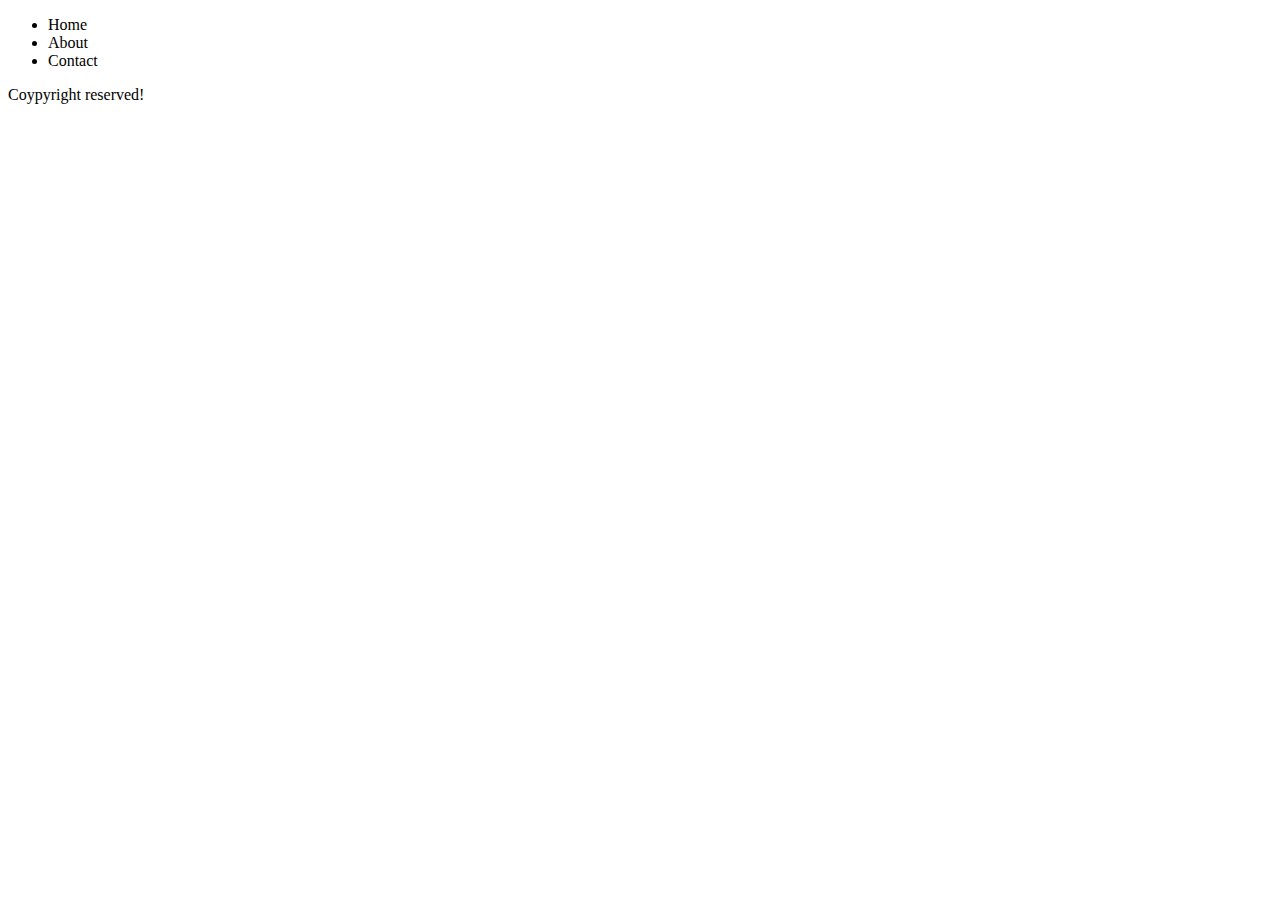
<file: video11/index.html>
<!DOCTYPE html>
<html lang="en">
<head>
    <meta charset="UTF-8">
    <meta name="viewport" content="width=device-width, initial-scale=1.0">
    <title>Sementic Tags</title>
</head>
<body>
    <header>
        <nav>
            <ul>
                <li square>
                    Home
                </li>
                <li>
                    About
                </li>
                <li>
                    Contact
                </li>
            </ul>
        </nav>
        
        <main>

        </main>

        <footer>
            Coypyright reserved!
        </footer>
    </header>
</body>
</html>
</file>
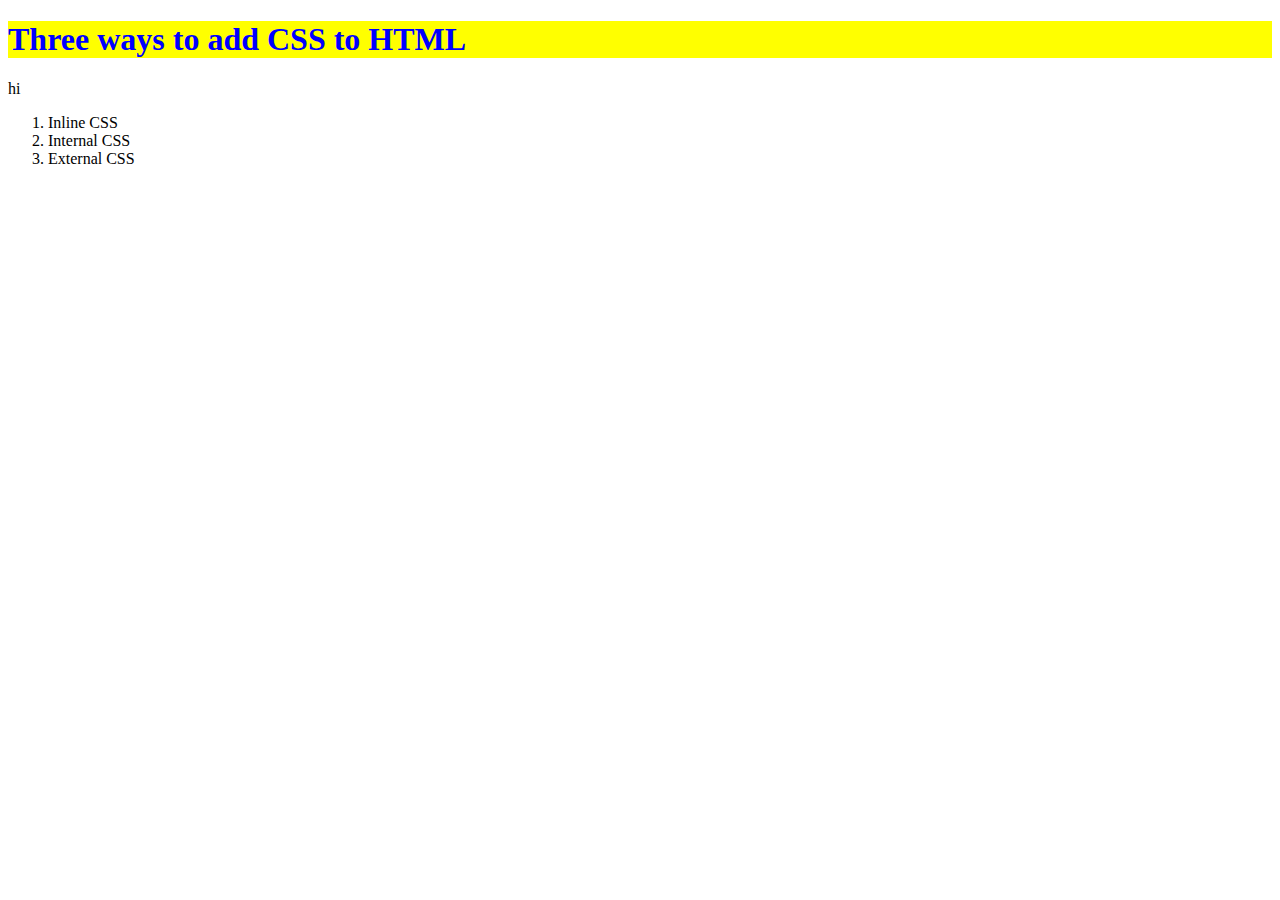
<file: video15/index.html>
<!DOCTYPE html>
<html lang="en">
<head>
    <meta charset="UTF-8">
    <meta name="viewport" content="width=device-width, initial-scale=1.0">
    <title>CSS: Inline, Internal & External</title>
    <!-- <style>
        h1{
            color: blue;
            background-color: yellow;
        }
    </style> -->
    <link rel="stylesheet" href="style.css">
</head>
<body>
    <!-- <h1 style = "color: blue; background-color: yellow ">Three ways to add CSS to HTML</h1> -->
    <h1>Three ways to add CSS to HTML</h1>
    <div>
        <p> hi</p>
        <ol>
            <li>
                Inline CSS
            </li>
            <li>
                Internal CSS
            </li>
            <li>
                External CSS
            </li>
        </ol>
    </div>
</body>
</html>
</file>
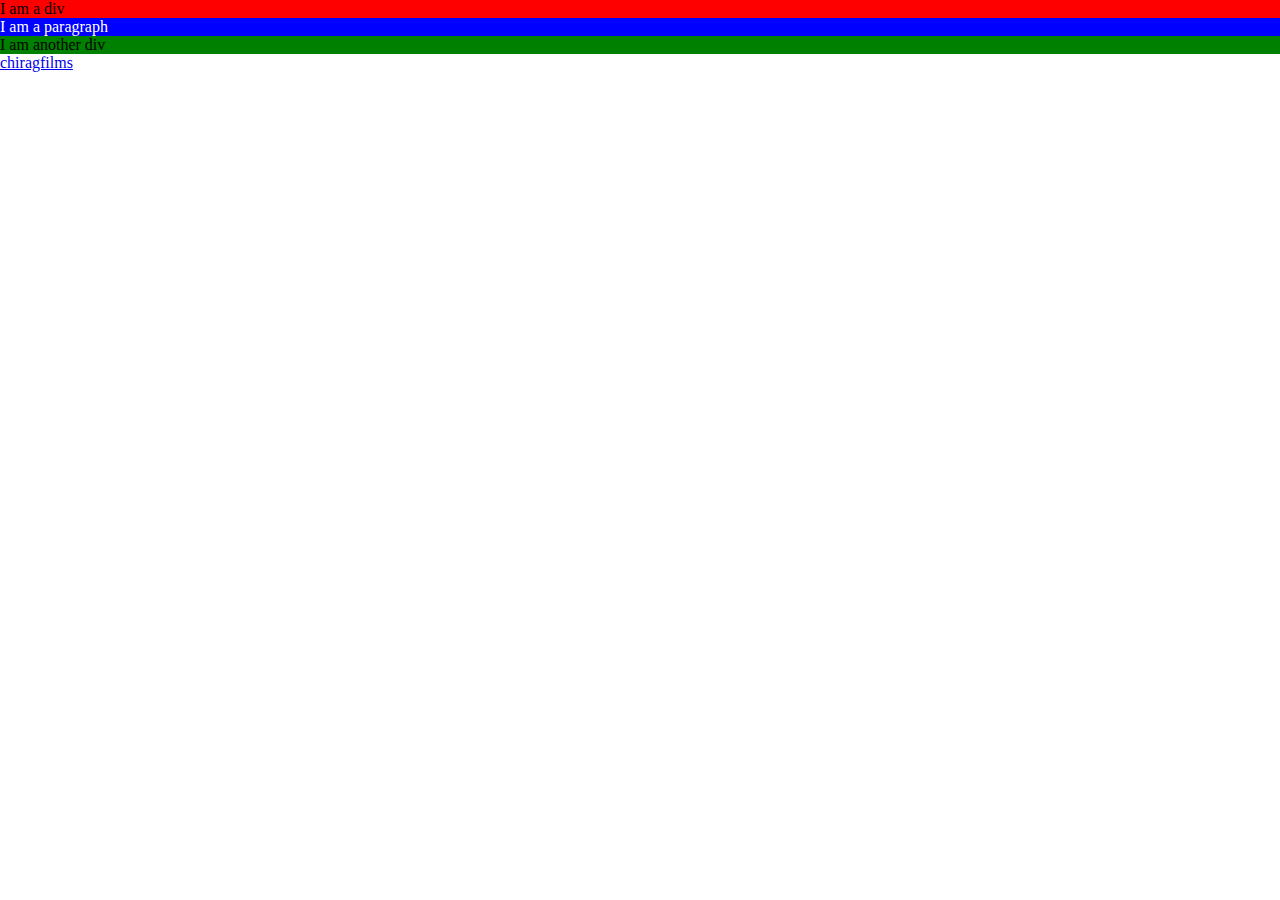
<file: video16/index.html>
<!DOCTYPE html>
<html lang="en">
<head>
    <meta charset="UTF-8">
    <meta name="viewport" content="width=device-width, initial-scale=1.0">
    <title>CSS Selectors</title>
    <style>
        /* elemental selector */
        /* div{
            background-color: red;
        } */

        /* class selector */
        .red{
            background-color: red;
        }

        /* id selector */
        #green{
            background-color: green;
        }
        /* Child selector */
        div > p{
            color: white;
            background-color: blue;
        }
        /* Descendant selector */
        div p{
            color: white;
            background-color: blue;
        }
        /* Universal selector */
        *{
            margin: 0;
            padding: 0;
        }
        /* Pseudo Selector */
        a:visited{
            color:aqua
        }
        a:active{
            background-color: red;
        }
        a:hover{
            background-color: blue;
        }


    </style>
</head>
<body>
    <div class = "red">
        I am a div
        <article>
            <p>
                I am a paragraph
            </p>
        </article>
        
    </div>
    <div id = "green">
        I am another div
    </div>
    <div>
        <a href="http://www.chiragfilms.studio">chiragfilms</a>
    </div>

</body>
</html>
</file>
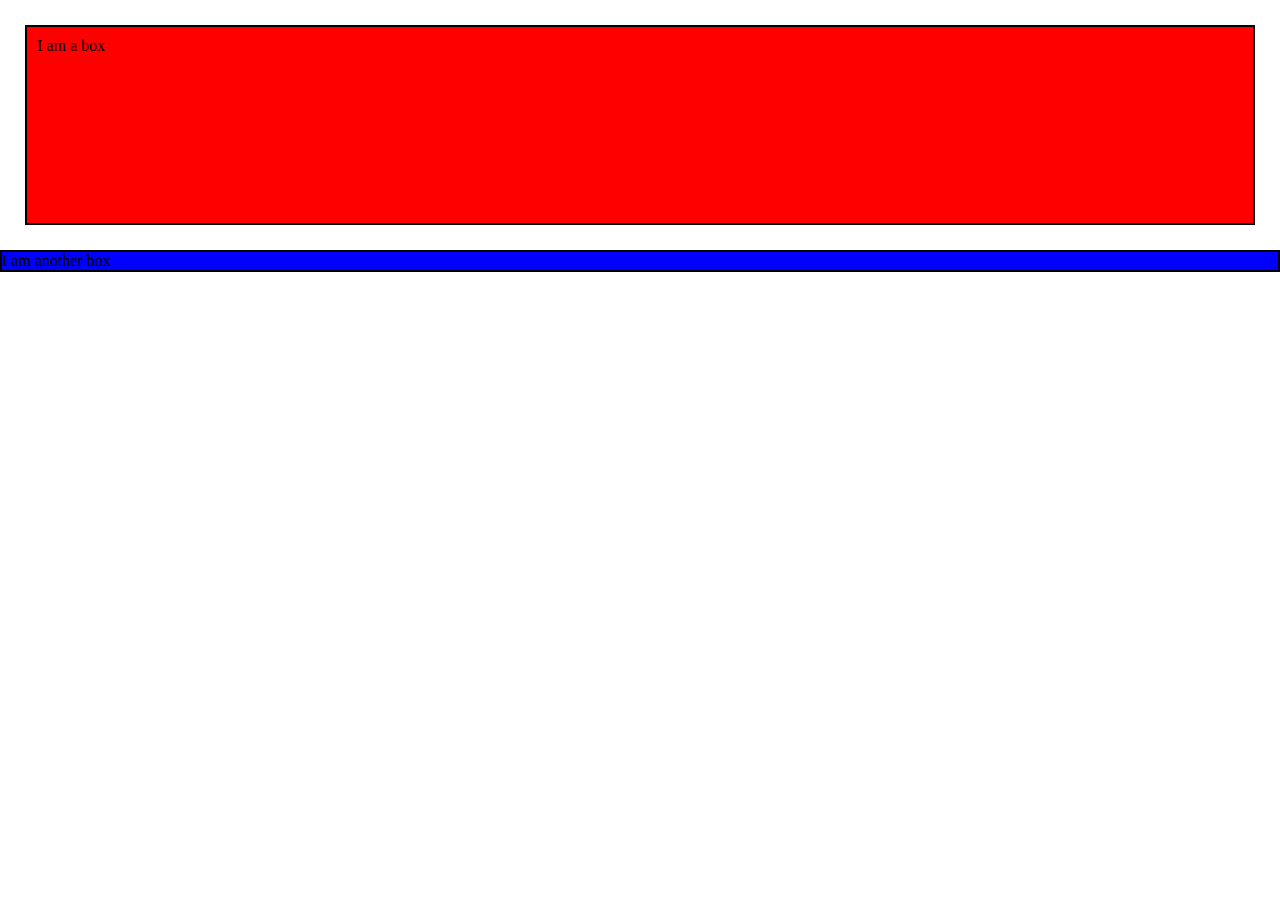
<file: video17/index.html>
<!DOCTYPE html>
<html lang="en">
<head>
    <meta charset="UTF-8">
    <meta name="viewport" content="width=device-width, initial-scale=1.0">
    <title>CSS : Boxmodel</title>
    <style>
        *{
            margin: 0;
            padding: 0;
        }
        .box{
            border: 2px solid black;
        }
        .box1{
            background-color: red;
            padding: 10px;
            margin: 25px;
            height: 200px;
            box-sizing: border-box;
        }
        .box2{
            background-color: blue;
        }
    </style>
</head>
<body>
    <div class = "box box1">I am a box</div>
    <div class = "box box2">I am another box</div>
    
</body>
</html>
</file>
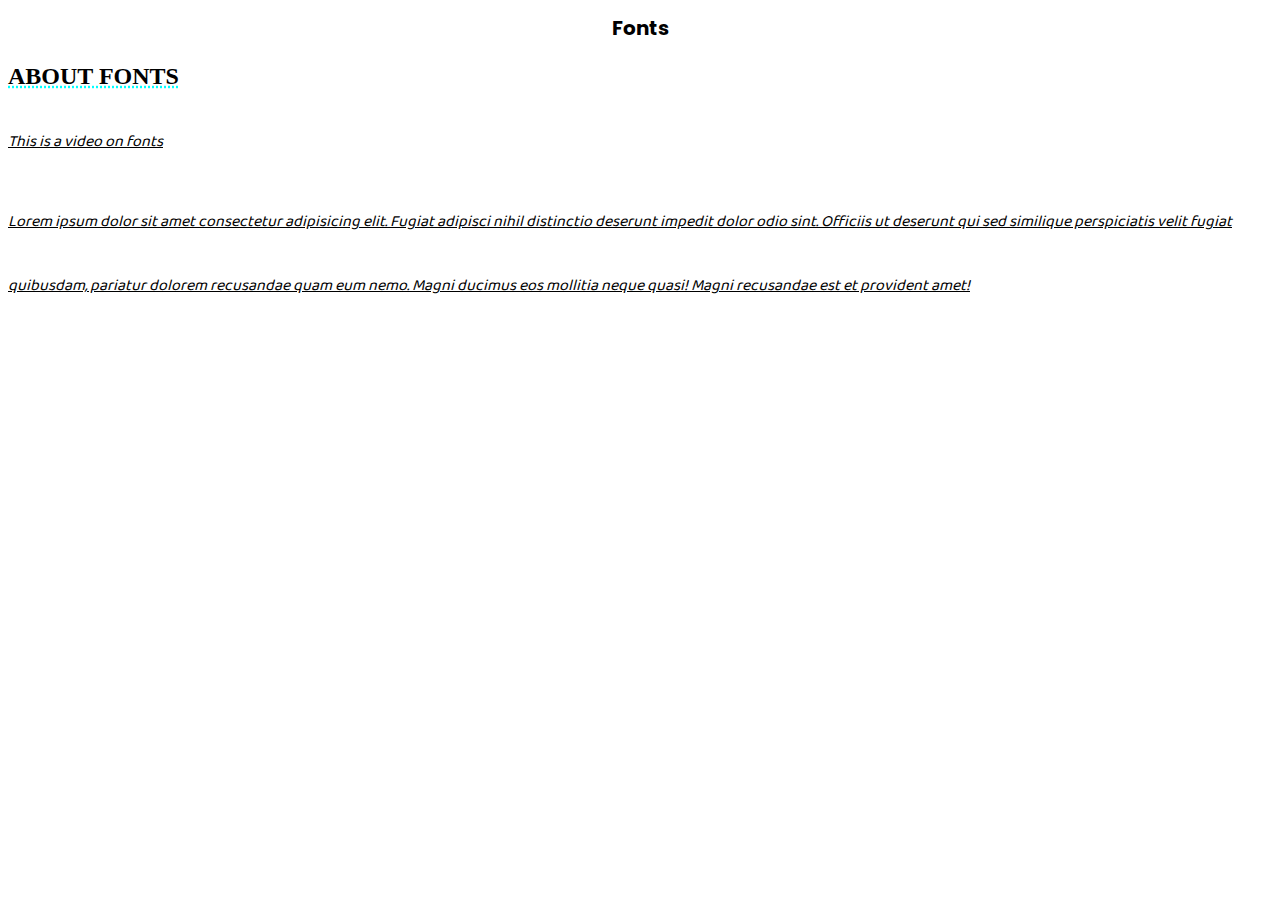
<file: video19/index.html>
<!DOCTYPE html>
<html lang="en">
<head>
    <meta charset="UTF-8">
    <meta name="viewport" content="width=device-width, initial-scale=1.0">
    <title>Font Family</title>
    <style>
        @import url('https://fonts.googleapis.com/css2?family=Baloo+Paaji+2:wght@400..800&family=Poppins:ital,wght@0,100;0,200;0,300;0,400;0,500;0,600;0,700;0,800;0,900;1,100;1,200;1,300;1,400;1,500;1,600;1,700;1,800;1,900&display=swap');
        p{
            /* font-family: 'Lucida Sans', 'Lucida Sans Regular', 'Lucida Grande', 'Lucida Sans Unicode', Geneva, Verdana, sans-serif; */
            font-family: "Baloo Paaji 2", sans-serif;
            font-style: italic;
            font-weight: 200;
            text-decoration: underline;
            line-height: 4;
        }
        h1{
            font-family: 'Poppins', sans-serif;
            font-size: 20px;
            text-align: center;
            /* font-family: 'Courier New', Courier, monospace; */
        }
        h2{
            text-transform: uppercase;
            text-decoration: underline;
            text-decoration-color: aqua;
            text-decoration-style: dotted;
            

        }
    </style>
</head>
<body>
    <h1>Fonts</h1>
    <h2>about fonts</h2>
    <p>This is a video on fonts</p>
    <p>Lorem ipsum dolor sit amet consectetur adipisicing elit. Fugiat adipisci nihil distinctio deserunt impedit dolor odio sint. Officiis ut deserunt qui sed similique perspiciatis velit fugiat quibusdam, pariatur dolorem recusandae quam eum nemo. Magni ducimus eos mollitia neque quasi! Magni recusandae est et provident amet!</p>
</body>
</html>
</file>
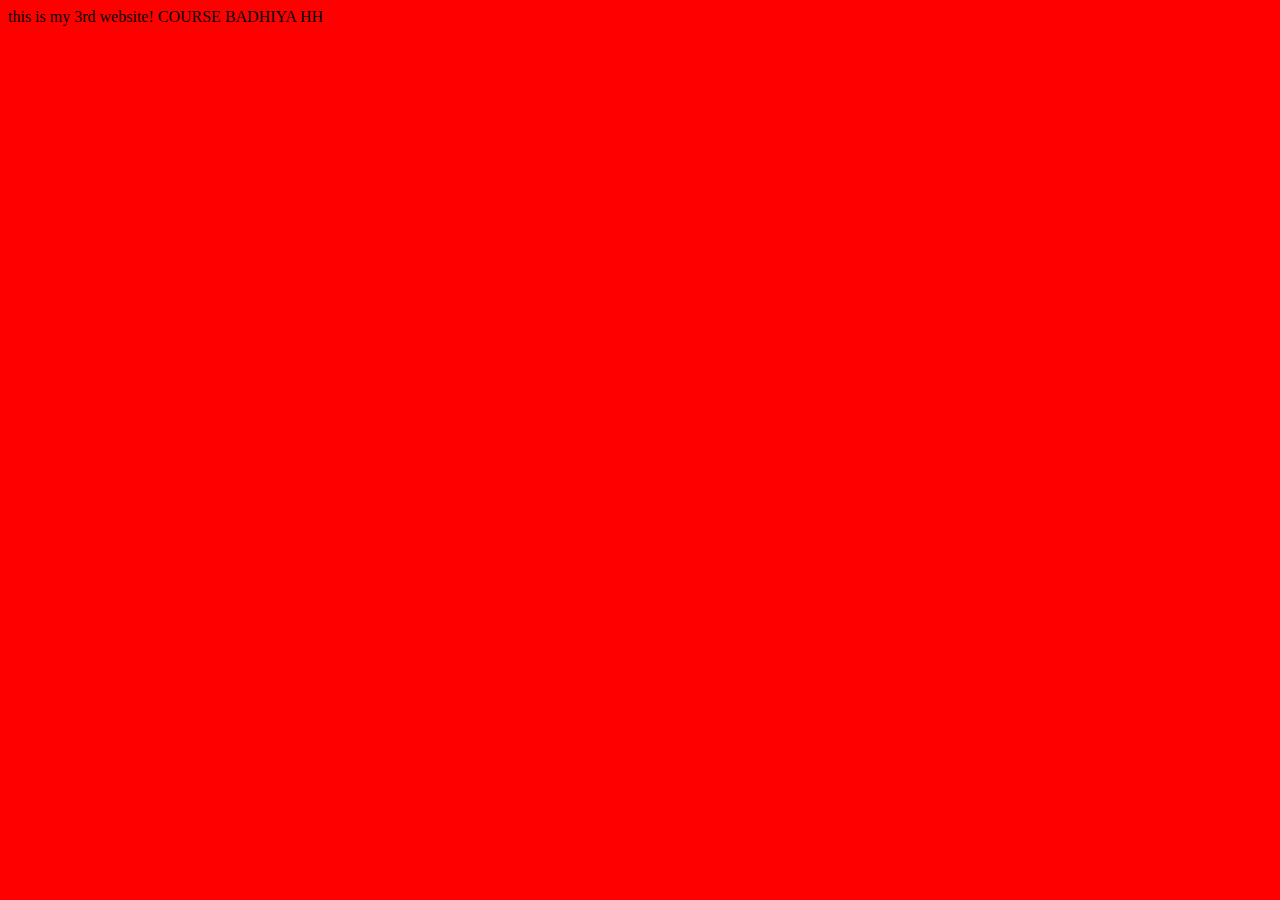
<file: video2/index.html>
<!DOCTYPE html>
<html lang="en">
<head>
    <meta charset="UTF-8">
    <meta name="viewport" content="width=device-width, initial-scale=1.0">
    <title>Chiri Bhai ki 3rd website</title>
    <link rel="stylesheet" href="style.css">
    
</head>
<body>
    this is my 3rd website! COURSE BADHIYA HH
    <script src="script.js"></script>
</body>
</html>
</file>
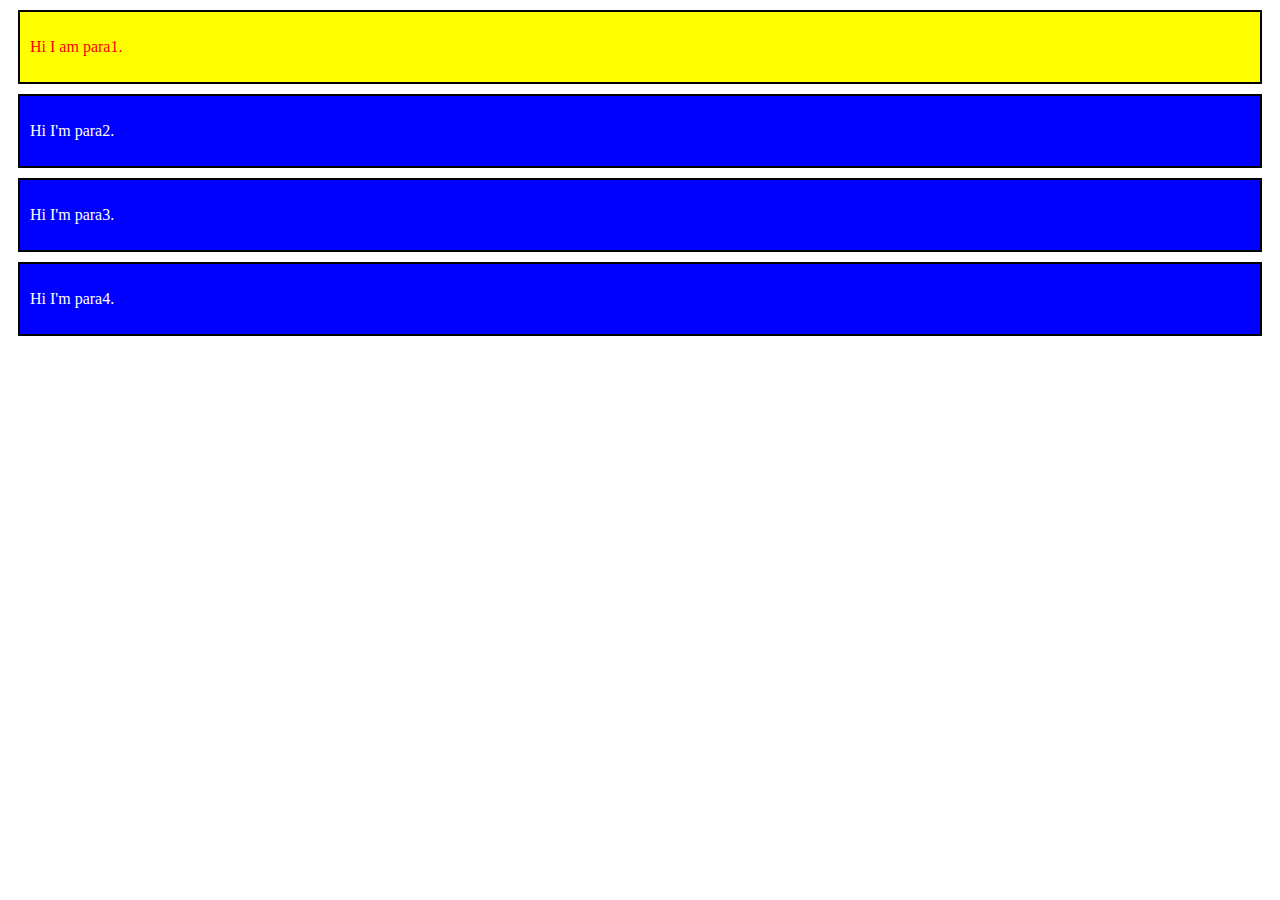
<file: video20/index.html>
<!DOCTYPE html>
<html lang="en">
<head>
    <meta charset="UTF-8">
    <meta name="viewport" content="width=device-width, initial-scale=1.0">
    <title>Tutorial 2 : CSS</title>
    <link rel="stylesheet" href="style.css">
</head>
<!-- Write html and css code to style a paragraph inside a div which contains 5 other paragraphs. The first paragraph must have background color yellow and text color red. The other paragraphs must have background color blue and text color white. The HMTL is written below for your reference. Do not change this html -->
<body>
    <div class = "first common">
        <p>
            Hi I am para1.
        </p>
    </div>
    <div class = "second common">
        <p>
            Hi I'm para2.
        </p>
    </div>
    <div  class = "second common">
        <p>
            Hi I'm para3.
        </p>
    </div>
    <div class = "second common">
        <p>
            Hi I'm para4.
        </p>
    </div>
</body>
</html>
</file>
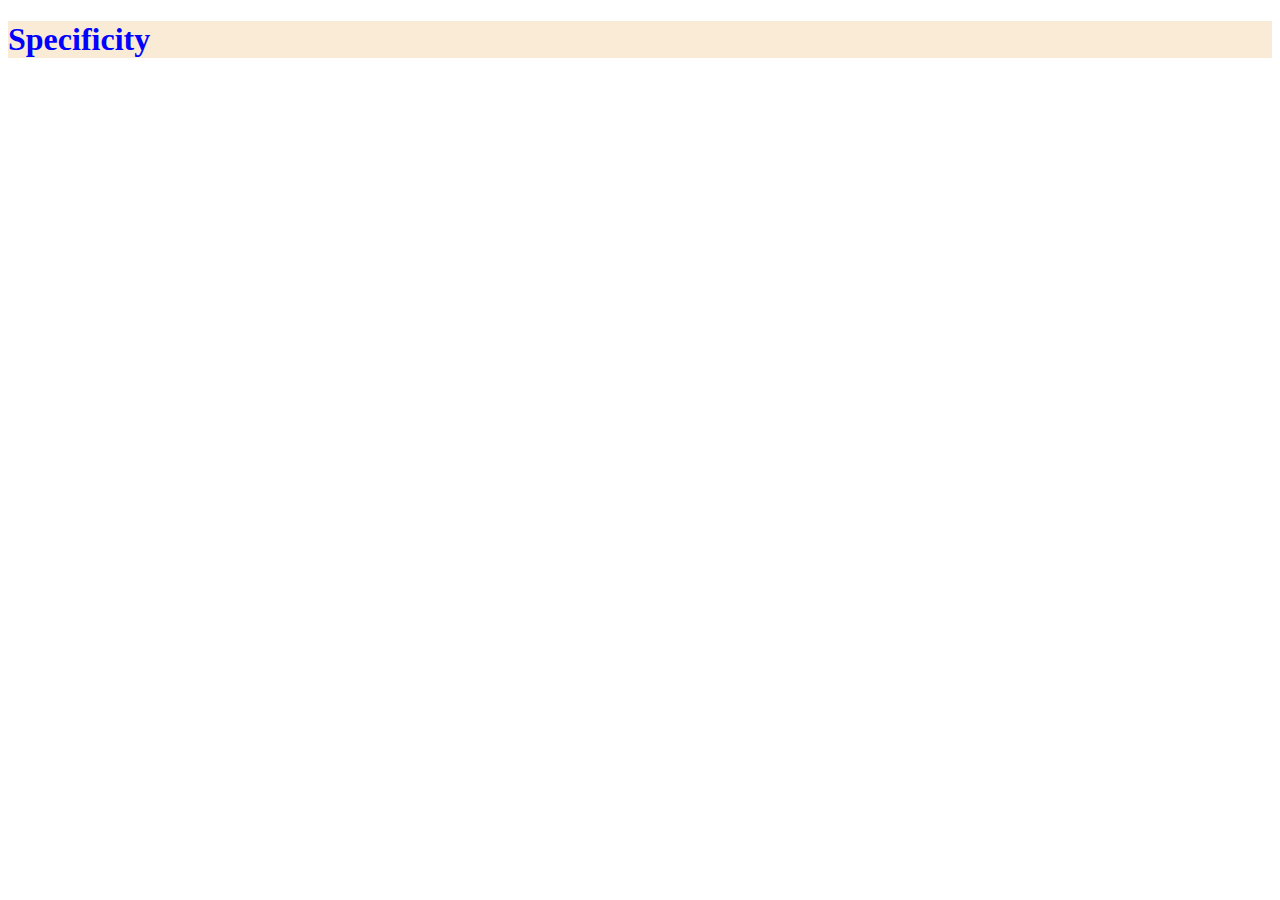
<file: video21/index.html>
<!DOCTYPE html>
<html lang="en">
  <head>
    <meta charset="UTF-8" />
    <meta name="viewport" content="width=device-width, initial-scale=1.0" />
    <title>CSS: Specificity & Cascade</title>
    <style>
      /* specificity of this selector is 1 */
      h1 {
        color: red;
        background-color: yellow;
      }
      /* specificity of this selector is 10 */
      .red {
        color: red;
      }
      /* specificity of this selector is 1+ 10 = 11 */
      h1.yellow {
        color: yellow;
      }
      /* specificity of this selector is 10 */
      .blue {
        color: blue !important;
        background-color: aqua;
      }
      /* specificity of this selector is 10 */
      [data-x="a"] {
        background-color: antiquewhite;
      }
      /* specificity of this selector is 1 + 10 + 10 + 10+ 10 = 41 */
      /* a.harryclass.rohan-class[href]:hover {
        color: red;
      } */
    </style>
  </head>
  <body>
    <div>
      <h1 class="red yellow blue" data-x="a">Specificity</h1>
    </div>
  </body>
</html>
</file>
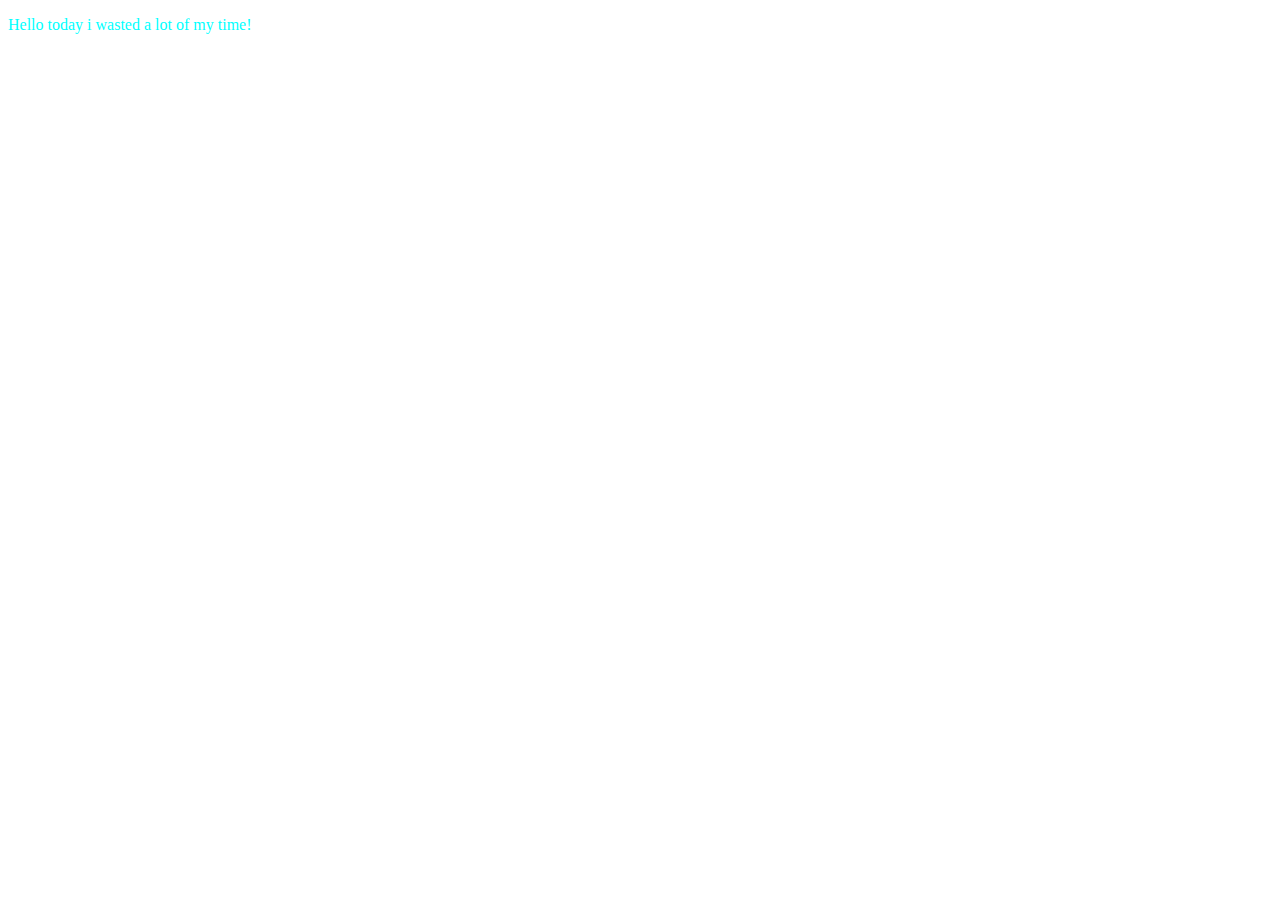
<file: video24/index.html>
<!DOCTYPE html>
<html lang="en">
<head>
    <meta charset="UTF-8">
    <meta name="viewport" content="width=device-width, initial-scale=1.0">
    <title>Document</title>
    <style>
        p{
            color: aqua;
        }
    </style>
</head>
<body>
    <p>Hello today i wasted a lot of my time!</p>
</body>
</html>
</file>
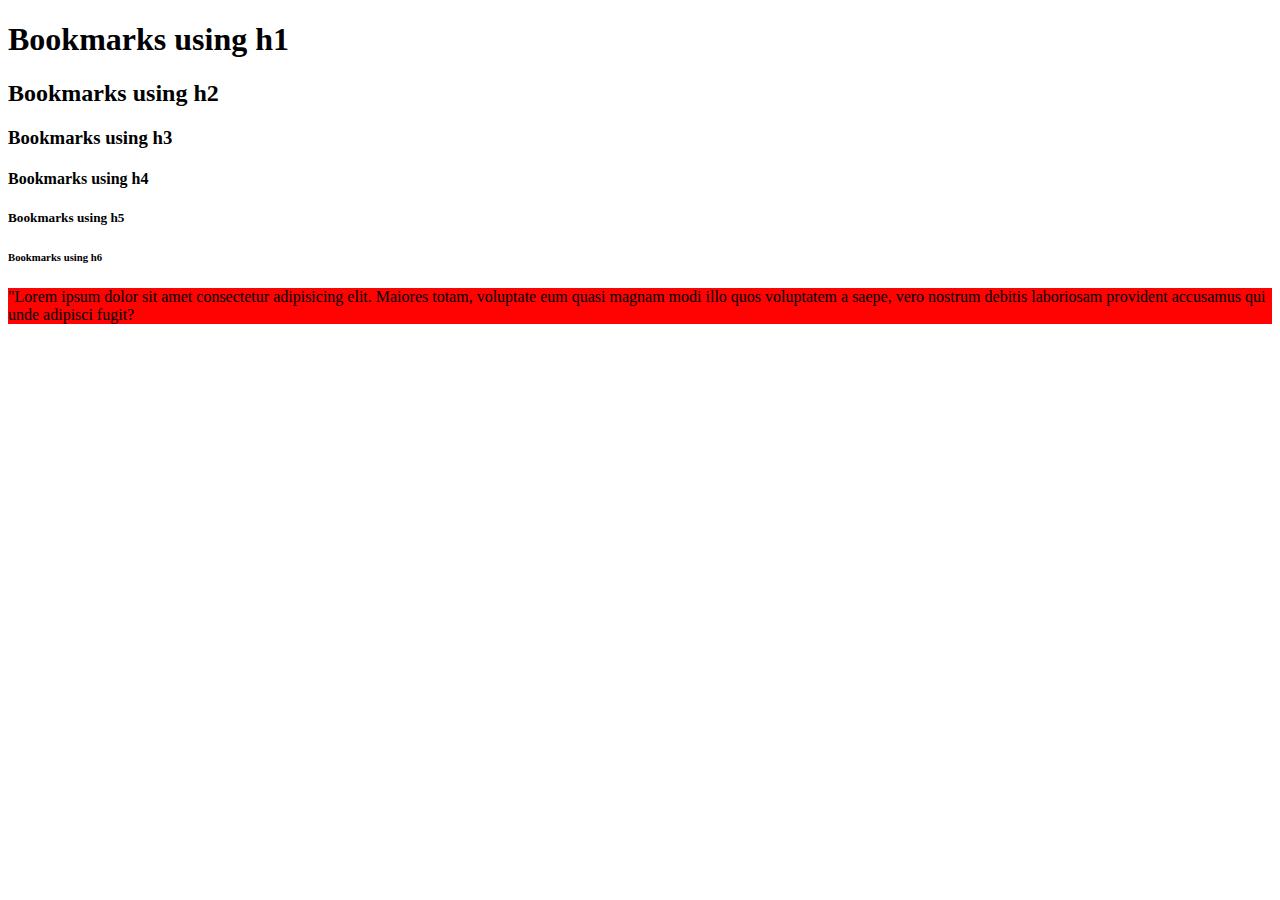
<file: video4/index.html>
<!DOCTYPE html>
<html lang="en">

<head>
    <meta charset="UTF-8">
    <meta name="viewport" content="width=device-width, initial-scale=1.0">
    <title>Bookmarks: Chiriaprilfool</title>
</head>
<body>
    
    <h1>Bookmarks using h1</h1>
    <h2>Bookmarks using h2</h2>   
    <h3>Bookmarks using h3</h3>
    <h4>Bookmarks using h4</h4>
    <h5>Bookmarks using h5</h5>
    <h6>Bookmarks using h6</h6>
<p style = "background-color: rgb(255, 3, 3);"> "Lorem ipsum dolor sit amet consectetur adipisicing elit. Maiores totam, voluptate eum quasi magnam modi illo quos voluptatem a saepe, vero nostrum debitis laboriosam provident accusamus qui unde adipisci fugit?</p>
</body>
</html>
</file>
<file: video15/style.css>
h1{
    color: blue;
    background-color: yellow;
}
</file>
<file: video2/style.css>
body{
    background-color: red;
}
</file>
<file: video20/style.css>
.common{
    border: 2px solid black;
    padding: 10px;
    margin: 10px;
}
.first{
    background-color: yellow;
    color: red;

}
.second{
    background-color: blue;
    color: white;

}
</file>
